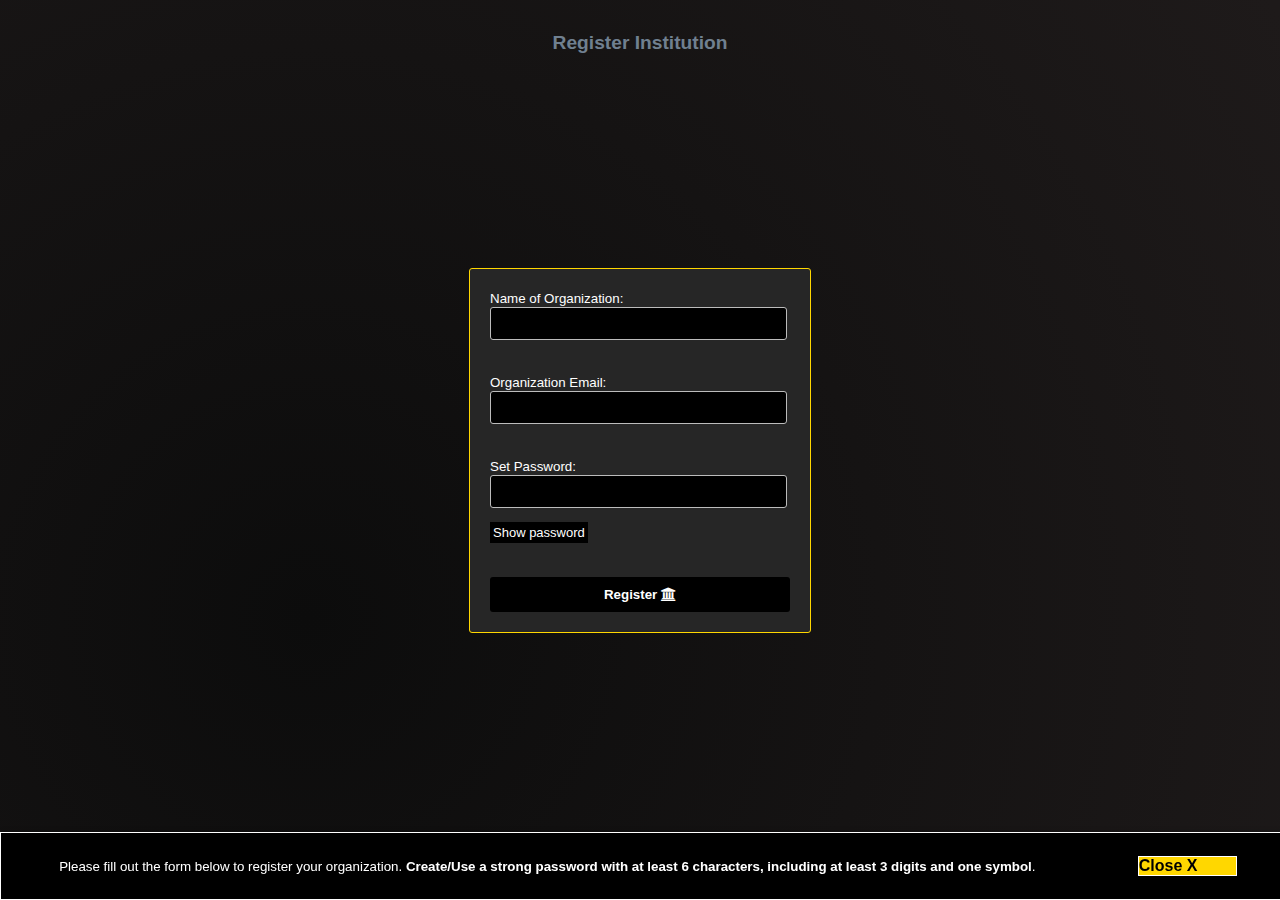
<file: web _admin/index.html>
<!DOCTYPE html>
<html lang="en">
<head>
    <meta charset="UTF-8">
    <meta name="viewport" content="width=device-width, initial-scale=1.0">
    <title>Organization Registration</title>
    <link rel="stylesheet" href="https://cdnjs.cloudflare.com/ajax/libs/font-awesome/4.7.0/css/font-awesome.min.css">
   
    <link rel="stylesheet" href="css/style.css">
</head>
<body>
    <h5>Register Institution</h5>
    <div class="banner" id="banner">
        <div class="banner-content">
            <p> Please fill out the form below to register your organization. <strong>Create/Use a strong password with at least 6 characters, including at least 3 digits and one symbol</strong>.</p>

        </div>
        <div class="close-button-banner" onclick="closeBanner()"><b>Close X</b></div>
    </div>

    <form id="registrationForm">
        <label for="orgName">Name of Organization:</label><br>
        <input type="text" id="orgName" name="orgName" required><br><br>
        <label for="orgEmail">Organization Email:</label><br>
        <input type="email" id="orgEmail" name="orgEmail" required><br><br>
        <label for="orgPassword">Set Password:</label><br>
        <div style="position: relative;">
            <input type="password" id="orgPassword" name="orgPassword" required>
            <span onclick="togglePassword()" id="togglePassword">
                Show password
            </span>
        </div>
        <br><br>
        <button type="button" id="registerButton">Register <i class="fa fa-university" aria-hidden="true"></i>
        </button>
    </form>
    <script src="js/script.js" defer></script>
    <script>
        
        // const bt = document.getElementById('registerButton')
        // bt.addEventListener('click', function() {
        //  registerOrganization()
        // });
    </script>
</body>
</html>
</file>
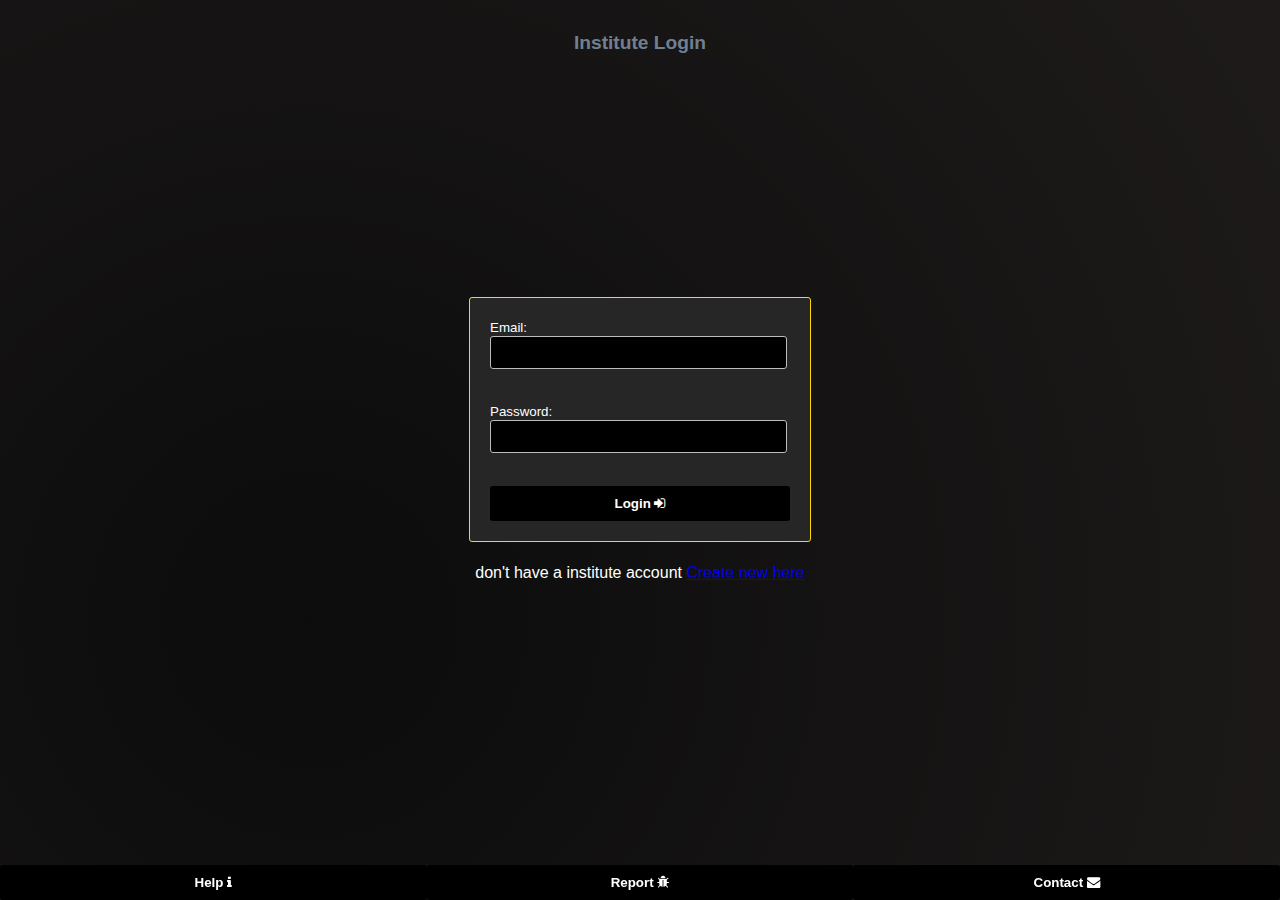
<file: web _admin/login.html>
<!DOCTYPE html>
<html lang="en">
<head>
    <meta charset="UTF-8">
    <meta name="viewport" content="width=device-width, initial-scale=1.0">
    <title>Bhupendra Jogi | Institute Login</title> 
    <link rel="stylesheet" href="https://cdnjs.cloudflare.com/ajax/libs/font-awesome/4.7.0/css/font-awesome.min.css">
   
    <link rel="stylesheet" href="css/login.css">
    
</head>
<body>
    <h5>Institute Login</h5>
    <!-- <h1>Log in</h1> -->
    <form id="loginForm">
        <label for="orgEmail">Email:</label><br>
        <input type="orgEmail" id="orgEmail" name="orgEmail" required><br><br>
        <label for="orgPassword">Password:</label><br>
        <input type="orgPassword" id="orgPassword" name="orgPassword" required><br><br>
        <button type="button" onclick="captureAndVerifyFace()">Login <i class="fa fa-sign-in" aria-hidden="true"></i>
        </button>
    </form>
    <h4 id="Linkkk">don't have a institute account <a href="index.html">Create new here</a></h4>
    <div class="helpTools">
        <a href="#"><button>Help <i class="fa fa-info" aria-hidden="true"></i>
        </button></a>
        <a href="#"><button>Report <i class="fa fa-bug" aria-hidden="true"></i>
        </button></a>
        <a href="#"><button>Contact <i class="fa fa-envelope" aria-hidden="true"></i>
        </button></a>
    </div>

    <script src="js/loginScript.js" defer></script>
</body>
</html>
</file>
<file: web _admin/css/style.css>
body {
    font-family: Arial, sans-serif;
    display: flex;
    justify-content: center;
    align-items: center;
    height: 100vh;
    margin: 0;
    background: radial-gradient(circle at 24.1% 68.8%, rgb(12, 12, 12) 0%, rgb(30, 26, 26) 99.4%);
}

h1 {
    text-align: center;
}

form {
    max-width: 300px;
    width: 100%;
    padding: 20px;
    border: 1px solid gold;
    border-radius:3px;
    background-color: #262626;
}

label {
    font-weight: bold;
    color: white;
    font-size: smaller;
    font-weight: 500;
}

input {
    width: 93%;
    background-color: black;
    color: white;
    padding: 8px;
    margin-bottom: 15px;
    border: 1px solid #bcbcbc;
    border-radius: 3px;
}
input:hover{
    border: 3px solid rgb(255, 255, 255);
    transition: 0.1s;
    
}

button {
    width: 100%;
    padding: 10px;
    background-color: #000000;
    color: white;
    border: none;
    border-radius: 3px;
    cursor: pointer;
    font-weight: bold;
}

button:hover {
    border: 2px solid white;
    color: black;
    background-color: white;
    transition: 0.4s ease-in;
    
}
video {
    width: 50%;
    border: 1px solid #ddd;
    border-radius: 5px;
}
#alertContainer {
    position: fixed;
    top: 50%;
    left: 50%;
    transform: translate(-50%, -50%);
    padding: 10px 20px;
    background-color: #4CAF50;
    color: white;
    border-radius: 5px;
    animation: fadeInOut 3s ease;
    color: white;
}
@keyframes fadeInOut {
    0% { opacity: 0; }
    10% { opacity: 1; }
    90% { opacity: 1; }
    100% { opacity: 0; }
}
.banner {
    position: fixed;
    bottom: 0;
    left: 0;
    width: 100%;
    background-color: #000000;
    color: #ffffff;
    padding: 2px;
    box-shadow: 0 -2px 4px rgba(0, 0, 0, 0.1);
    display: flex;
    justify-content:space-around;
    align-items: center;
    z-index: 1000;
    max-height: 10%;
    border: 1.2px solid white;
    
}
.banner-content {
    flex-grow: 0;
    padding: 10px;
    font-size: smaller;
}
.close-button-banner {
    cursor: pointer;
    color: rgb(rgb(17, 133, 123)(133, 17, 17), rgb(16, 133, 16), rgb(187, 255, 0));
    padding-right: 3vw;
    border: 1px solid white;
    background-color: gold;
    color: black;
}
h5 {
    position: absolute;
    top: 0px;
    color: slategray;
    font-size: larger;
}
#togglePassword{
    position: initial;
    top: 50%; 
    right: 10px; 
    transform: translateY(-50%); 
    cursor: pointer;
    color: white;
    font-weight: lighter;
    font-size:small;
    padding: 3px;
    background-color: black;
}
</file>
<file: web _admin/css/login.css>
body {
    font-family: Arial, sans-serif;
    display: flex;
    justify-content: center;
    align-items: center;
    height: 100vh;
    margin: 0;
    background: radial-gradient(circle at 24.1% 68.8%, rgb(12, 12, 12) 0%, rgb(30, 26, 26) 99.4%);
    flex-direction: column;

}
    
h5 {
    position: absolute;
    top: 0px;
    color: slategray;
    font-size: larger;
    
}

#loginForm {
    max-width: 300px;
    width: 100%;
    padding: 20px;
    /* border: 1px solid #ddd; */
    border-radius:3px;
    background-color: #262626;
    border: 1px solid gold;
}

label {
    font-weight: bold;
    color: white;
    font-size: smaller;
    font-weight: 500;
}

input {
    width: 93%;
    background-color: black;
    color: white;
    padding: 8px;
    margin-bottom: 15px;
    border: 1px solid #bcbcbc;
    border-radius: 3px;
}
input:hover{
    border: 3px solid rgb(255, 255, 255);
    transition: 0.1s;
    
}

button {
    width: 100%;
    padding: 10px;
    background-color: #000000;
    color: white;
    border: none;
    border-radius: 3px;
    cursor: pointer;
    font-weight: bold;
}
 
button:hover {
    border: 2px solid white;
    color: black;
    background-color: white;
    transition: 0.4s ease-in;
} 

video {
    width: 50%;
    border: 1px solid #ddd;
    border-radius: 5px;
}
.helpTools{
    position: fixed;
    bottom: 0;  
    align-items: center;
    display: flex;
    width: 100%;
    flex-grow: 3;
}
.helpTools a{
    width: 100%;
}
#Linkkk{
    color: white;
    font-weight: lighter;
}
#Linkkk a:visited{
    color: red;
}
</file>
